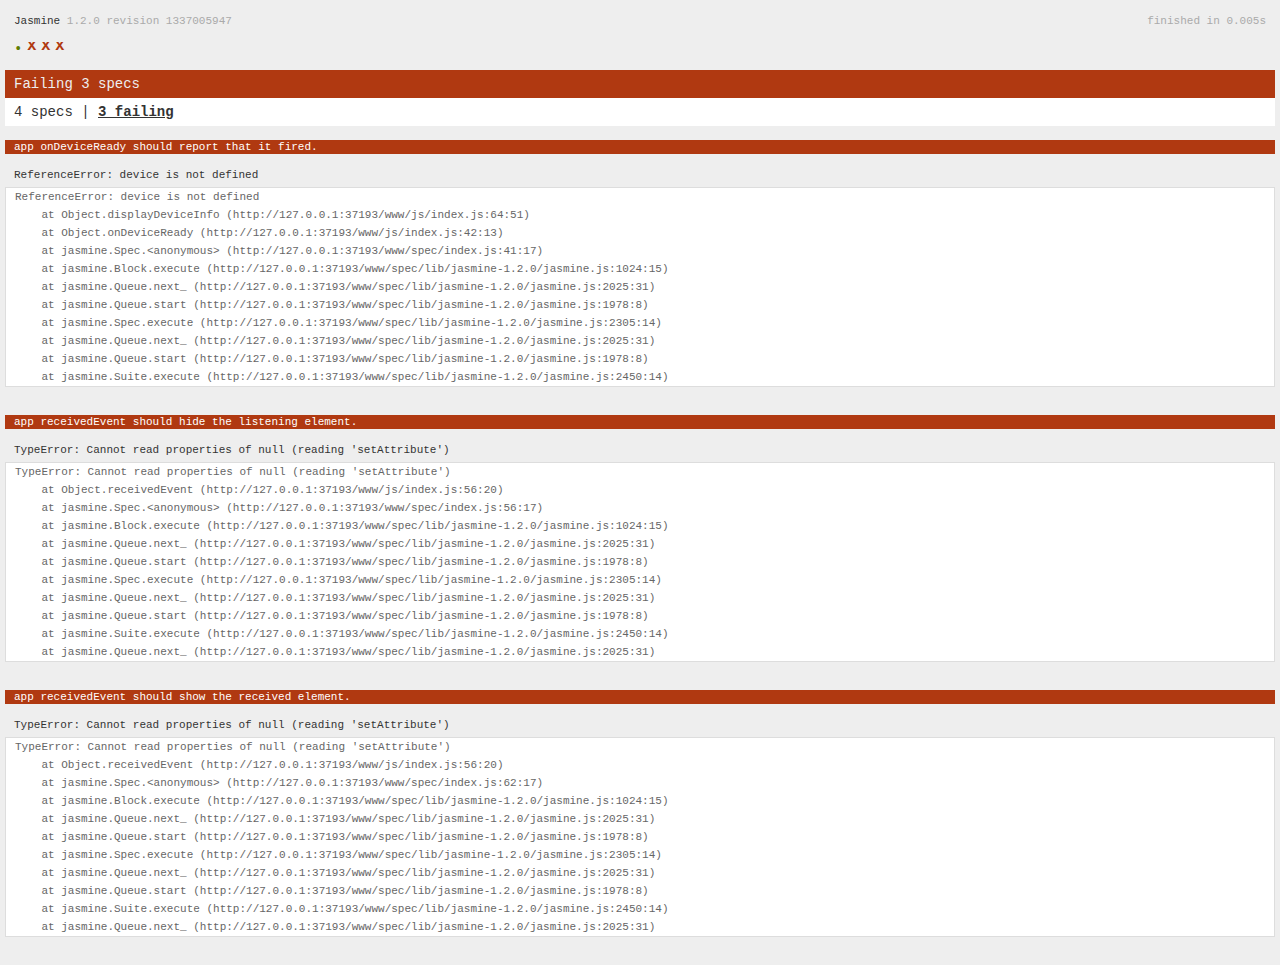
<file: www/spec.html>
<!DOCTYPE html>
<!--
    Licensed to the Apache Software Foundation (ASF) under one
    or more contributor license agreements.  See the NOTICE file
    distributed with this work for additional information
    regarding copyright ownership.  The ASF licenses this file
    to you under the Apache License, Version 2.0 (the
    "License"); you may not use this file except in compliance
    with the License.  You may obtain a copy of the License at

    http://www.apache.org/licenses/LICENSE-2.0

    Unless required by applicable law or agreed to in writing,
    software distributed under the License is distributed on an
    "AS IS" BASIS, WITHOUT WARRANTIES OR CONDITIONS OF ANY
     KIND, either express or implied.  See the License for the
    specific language governing permissions and limitations
    under the License.
-->
<html>
    <head>
        <title>Jasmine Spec Runner</title>

        <!-- jasmine source -->
        <link rel="shortcut icon" type="image/png" href="spec/lib/jasmine-1.2.0/jasmine_favicon.png">
        <link rel="stylesheet" type="text/css" href="spec/lib/jasmine-1.2.0/jasmine.css">
        <script type="text/javascript" src="spec/lib/jasmine-1.2.0/jasmine.js"></script>
        <script type="text/javascript" src="spec/lib/jasmine-1.2.0/jasmine-html.js"></script>

        <!-- include source files here... -->
        <script type="text/javascript" src="js/index.js"></script>

        <!-- include spec files here... -->
        <script type="text/javascript" src="spec/helper.js"></script>
        <script type="text/javascript" src="spec/index.js"></script>

        <script type="text/javascript">
            (function() {
                var jasmineEnv = jasmine.getEnv();
                jasmineEnv.updateInterval = 1000;

                var htmlReporter = new jasmine.HtmlReporter();

                jasmineEnv.addReporter(htmlReporter);

                jasmineEnv.specFilter = function(spec) {
                    return htmlReporter.specFilter(spec);
                };

                var currentWindowOnload = window.onload;

                window.onload = function() {
                    if (currentWindowOnload) {
                        currentWindowOnload();
                    }
                    execJasmine();
                };

                function execJasmine() {
                    jasmineEnv.execute();
                }
            })();
        </script>
    </head>
    <body>
        <div id="stage" style="display:none;"></div>
    </body>
</html>
</file>
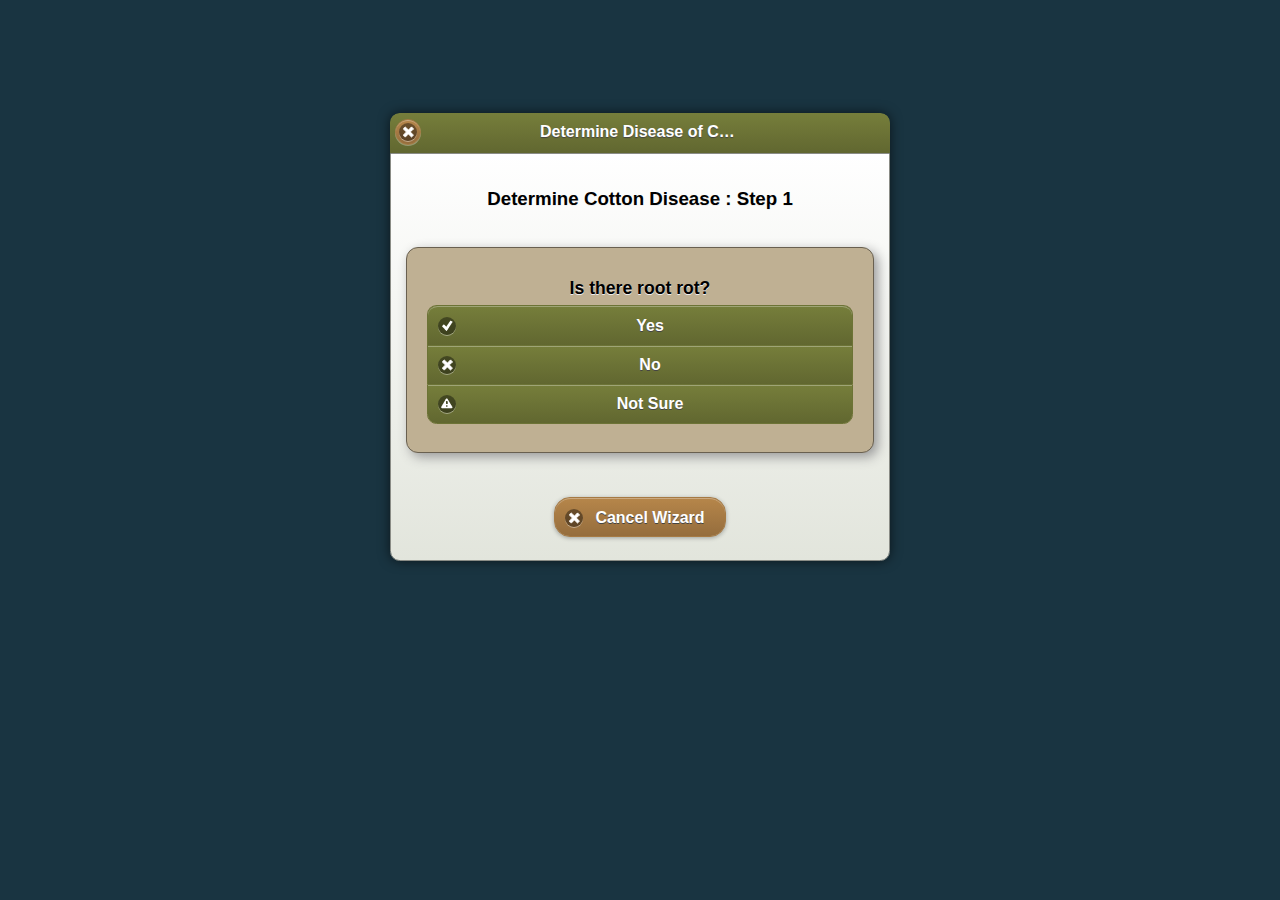
<file: www/wizard.html>
<!DOCTYPE html>
<html xmlns="http://www.w3.org/1999/xhtml" manifest="webapp.appcache">
<head>
    <title>Determine the Diseases of Early Season Cotton</title>
    <meta charset="utf-8"/>
    <meta name="viewport" content="width=device-width, initial-scale=1"/><!-- target-densitydpi=device-dpi -->
    
    <link rel="stylesheet" type="text/css" href="css/jquery.mobile.structure-1.2.0.min.css" />
    <link rel="stylesheet" type="text/css" href="css/PlantApp.min.css" />
    <link rel="stylesheet" type="text/css" href="css/cals-cottonapp-production.css" />

    <script src="js/jquery-1.8.3.min.js" type="text/javascript" charset="utf-8"></script>
    <script src="js/jquery.mobile-1.2.0.min.js" type="text/javascript" charset="utf-8"></script>
    <script src="js/cals.js" type="text/javascript" charset="utf-8"></script>
    
    <script type="text/javascript">
        $(document).on('mobileinit', function () {
            $.mobile.loader.prototype.options.text = "loading";
            $.mobile.loader.prototype.options.textVisible = true;
            $.mobile.loader.prototype.options.textonly = false;
            $.mobile.loader.prototype.options.theme = "b";
            $.mobile.loader.prototype.options.html = "";
        });


        $(document).ready(function () {

           
        });

       
     </script>

    <script>
        var _gaq = [['_setAccount', 'UA-38175812-1'], ['_trackPageview']];
        (function (d, t) {
            var g = d.createElement(t),
                s = d.getElementsByTagName(t)[0];
            g.src = '//www.google-analytics.com/ga.js';
            s.parentNode.insertBefore(g, s);
        }(document, 'script'));
    </script>
</head>
<body>
    <!-- DECIDER 1 -->
    <div data-role="dialog" id="decider1" data-theme="b">
        <div data-role="header" data-id="header" data-position="inline" role="banner">
            <h1 class="ui-title">
                Determine Disease of Cotton
            </h1>
        </div><!-- /header -->
        <div data-role="content" class="ui-content center">
            <h3>
                Determine Cotton Disease : Step 1
            </h3>
            <br />
            <div class="decider">
                 <fieldset data-role="controlgroup"  data-type="vertical">
                    <legend class="legend">Is there root rot?</legend>
                    <a href="#decider-rootrot" data-rel="dialog" data-transition="flip" data-role="button" data-icon="check" data-iconpos="left">Yes</a>
                    <a href="#decider-rootrot-no" data-rel="dialog" data-transition="flip" data-role="button" data-icon="delete" data-iconpos="left">No</a>
                    <a href="#decider-rootrot-notsure" data-rel="dialog" data-transition="flip" data-role="button" data-icon="alert" data-iconpos="left">Not Sure</a>
                </fieldset>
            </div>
               
            <br /><br />
            
            <a href="main.html#determine" data-ajax="false" data-role="button" data-inline="true" data-rel="back" data-theme="a" data-icon="delete">Cancel Wizard</a>
        </div>
    </div><!-- /page : decider1 -->


    <!-- DECIDER rootrot - yes -->
    <div data-role="dialog" id="decider-rootrot" data-theme="b">
        <div data-role="header" data-id="header" data-position="inline" role="banner">
            <h1 class="ui-title">
                Determine Disease of Cotton
            </h1>
        </div><!-- /header -->
        <div data-role="content" class="ui-content center">
            <h3>
                Determine Cotton Disease : Step 2
            </h3>
            
             <br />
            <div class="decider">
                <div class="deciderprogress">
                    Root Rot = YES
                    <hr />
                    <br />
                </div>
                 <fieldset data-role="controlgroup"  data-type="vertical">
                    <legend class="legend">Color of root rot?</legend>
                    <a href="#decider-rootrot-brown" data-rel="dialog" data-transition="flip" data-role="button">Brown</a>
                    <a href="#decider-rootrot-black" data-rel="dialog" data-transition="flip" data-role="button">Black</a>
                    <a href="#decider-rootrot-discolored" data-rel="dialog" data-transition="flip" data-role="button">Discolored</a>
                </fieldset>
            </div>
            <br />
            <div class="decider-results">
                <div class="bold">Possible Diseases</div>
                (continue answering questions to reduce this list)
                <br />

                <ul data-role="listview" data-inset="true" data-theme="b">
                    <li data-corners="false" data-shadow="false" data-iconshadow="true" data-wrapperels="div" data-icon="arrow-r" data-iconpos="right">
                        <a href="#fusarium-oxysporum" data-rel="dialog" data-transition="pop">
                            <img src="img/FusariumOxysporumRace4_thumb.jpg" class="ui-li-thumb" alt=""/>
                            <h3 class="ui-li-heading">Fusarium oxysporum Race 4</h3>
                            <p class="ui-li-desc">A soil inhabiting fungus that causes a vascular wilt disease</p>
                        </a>
                    </li>
                    <!--<li data-corners="false" data-shadow="false" data-iconshadow="true" data-wrapperels="div" data-icon="arrow-r" data-iconpos="right">
                        <a href="#root-knot-nematode" data-rel="dialog" data-transition="pop">
                            <img src="img/cottrnot_thumb.jpg" alt="" />
                            <h3 class="ui-li-heading">Root-knot Nematode</h3>
                            <p class="ui-li-desc">Meloidogyne incognita, infects cotton and many other plants</p>
                        </a>
                    </li>-->
                    <!--<li data-corners="false" data-shadow="false" data-iconshadow="true" data-wrapperels="div" data-icon="arrow-r" data-iconpos="right">
                        <a href="#verticillium-dahliae" data-rel="dialog" data-transition="pop">
                            <img src="img/cotvw2a_thumb.jpg" alt="" />
                            <h3 class="ui-li-heading">Verticillium dahliae</h3>
                            <p class="ui-li-desc">A soil borne fungus that enters the roots and grows into the vascular system of the plant</p>
                        </a>
                    </li>-->
                    <li data-corners="false" data-shadow="false" data-iconshadow="true" data-wrapperels="div" data-icon="arrow-r" data-iconpos="right">
                        <a href="#thielaviopsis-basicola" data-rel="dialog" data-transition="pop">
                            <img src="img/cottba_thumb.jpg" alt="" />
                            <h3 class="ui-li-heading">Thielaviopsis basicola</h3>
                            <p class="ui-li-desc">A soil borne fungus that is easily found in soils throughout the state but causes disease only when soils are relatively cold and wet</p>
                        </a>
                    </li>
                    <li data-corners="false" data-shadow="false" data-iconshadow="true" data-wrapperels="div" data-icon="arrow-r" data-iconpos="right">
                        <a href="#rhizoctonia-solani" data-rel="dialog" data-transition="pop">
                            <img src="img/cotrs1a_thumb.jpg" alt="" />
                            <h3 class="ui-li-heading">Rhizoctonia solani</h3>
                            <p class="ui-li-desc">A soil borne fungus found throughout all cotton growing areas</p>
                        </a>
                    </li>
                </ul>

            </div>
               
            <br /><br />
            <a href="#decider1" data-role="button" data-icon="back" data-rel="back" data-inline="true">Back One Step</a>
            
            <a href="main.html#determine" data-ajax="false" data-role="button" data-inline="true" data-theme="a" data-icon="delete">Cancel Wizard</a>
        </div>
    </div><!-- /page : decider - rootrot - yes -->



    <!-- DECIDER rootrot - no -->
    <div data-role="dialog" id="decider-rootrot-no" data-theme="b">
        <div data-role="header" data-id="header" data-position="inline" role="banner">
            <h1 class="ui-title">
                Determine Disease of Cotton
            </h1>
        </div><!-- /header -->
        <div data-role="content" class="ui-content center">
            <h3>
                Determine Cotton Disease : Step 2
            </h3>
            
             <br />
            <div class="decider">
                <div class="deciderprogress">
                    Root Rot = NO
                    <hr />
                    <br />
                </div>
                 <fieldset data-role="controlgroup"  data-type="vertical">
                    <legend class="legend">Are the leaves marked?</legend>
                    <a href="#decider-leaves-yellow" data-rel="dialog" data-transition="flip" data-role="button">Margins Yellow</a>
                    <a href="#decider-leaves-brown" data-rel="dialog" data-transition="flip" data-role="button">Brown curled edges</a>
                    <a href="#decider-leaves-tearing" data-rel="dialog" data-transition="flip" data-role="button">Tearing</a>
                    <a href="#decider-leaves-senescence" data-rel="dialog" data-transition="flip" data-role="button">Crumpling (senescence)</a>
                     
                </fieldset>
            </div>
            <br />
            <div class="decider-results">
                <div class="bold">Possible Diseases</div>
                (continue answering questions to reduce this list)
                <br />

                <ul data-role="listview" data-inset="true" data-theme="b">
                    <!--<li data-corners="false" data-shadow="false" data-iconshadow="true" data-wrapperels="div" data-icon="arrow-r" data-iconpos="right">
                        <a href="#fusarium-oxysporum" data-rel="dialog" data-transition="pop">
                            <img src="img/FusariumOxysporumRace4_thumb.jpg" class="ui-li-thumb" alt="" />
                            <h3 class="ui-li-heading">Fusarium oxysporum Race 4</h3>
                            <p class="ui-li-desc">A soil inhabiting fungus that causes a vascular wilt disease</p>
                        </a>
                    </li>-->
                    <li data-corners="false" data-shadow="false" data-iconshadow="true" data-wrapperels="div" data-icon="arrow-r" data-iconpos="right">
                        <a href="#root-knot-nematode" data-rel="dialog" data-transition="pop">
                            <img src="img/cottrnot_thumb.jpg" alt="" />
                            <h3 class="ui-li-heading">Root-knot Nematode</h3>
                            <p class="ui-li-desc">Meloidogyne incognita, infects cotton and many other plants</p>
                        </a>
                    </li>
                    <li data-corners="false" data-shadow="false" data-iconshadow="true" data-wrapperels="div" data-icon="arrow-r" data-iconpos="right">
                        <a href="#verticillium-dahliae" data-rel="dialog" data-transition="pop">
                            <img src="img/cotvw2a_thumb.jpg" alt="" />
                            <h3 class="ui-li-heading">Verticillium dahliae</h3>
                            <p class="ui-li-desc">A soil borne fungus that enters the roots and grows into the vascular system of the plant</p>
                        </a>
                    </li>
                    <!--<li data-corners="false" data-shadow="false" data-iconshadow="true" data-wrapperels="div" data-icon="arrow-r" data-iconpos="right">
                        <a href="#thielaviopsis-basicola" data-rel="dialog" data-transition="pop">
                            <img src="img/cottba_thumb.jpg" alt="" />
                            <h3 class="ui-li-heading">Thielaviopsis basicola</h3>
                            <p class="ui-li-desc">A soil borne fungus that is easily found in soils throughout the state but causes disease only when soils are relatively cold and wet</p>
                        </a>
                    </li>-->
                   <!-- <li data-corners="false" data-shadow="false" data-iconshadow="true" data-wrapperels="div" data-icon="arrow-r" data-iconpos="right">
                        <a href="#rhizoctonia-solani" data-rel="dialog" data-transition="pop">
                            <img src="img/cotrs1a_thumb.jpg" alt="" />
                            <h3 class="ui-li-heading">Rhizoctonia solani</h3>
                            <p class="ui-li-desc">A soil borne fungus found throughout all cotton growing areas</p>
                        </a>
                    </li>-->
                </ul>

            </div>
               
            <br /><br />
            <a href="#decider1" data-role="button" data-icon="back" data-rel="back" data-inline="true">Back One Step</a>
            
            <a href="main.html#determine" data-ajax="false" data-role="button" data-inline="true" data-theme="a" data-icon="delete">Cancel Wizard</a>
        </div>
    </div><!-- /page : decider - rootrot - no -->


     <!-- DECIDER rootrot - not sure -->
    <div data-role="dialog" id="decider-rootrot-notsure" data-theme="b">
        <div data-role="header" data-id="header" data-position="inline" role="banner">
            <h1 class="ui-title">
                Determine Disease of Cotton
            </h1>
        </div><!-- /header -->
        <div data-role="content" class="ui-content center">
            <h3>
                Determine Cotton Disease : Step 2
            </h3>
            
             <br />
            <div class="decider">
                <div class="deciderprogress">
                    Root Rot = NOT SURE
                    <hr />
                    <br />
                </div>
                 <fieldset data-role="controlgroup"  data-type="vertical">
                    <legend class="legend">Are the leaves marked?</legend>
                    <a href="#decider-leaves-yellow" data-rel="dialog" data-transition="flip" data-role="button">Margins Yellow</a>
                    <a href="#decider-leaves-brown" data-rel="dialog" data-transition="flip" data-role="button">Brown curled edges</a>
                    <a href="#decider-leaves-tearing" data-rel="dialog" data-transition="flip" data-role="button">Tearing</a>
                    <a href="#decider-leaves-senescence" data-rel="dialog" data-transition="flip" data-role="button">Crumpling (senescence)</a>
                     
                </fieldset>
            </div>
            <br />
            <div class="decider-results">
                <div class="bold">Possible Diseases</div>
                (continue answering questions to reduce this list)
                <br />

                <ul data-role="listview" data-inset="true" data-theme="b">
                    <li data-corners="false" data-shadow="false" data-iconshadow="true" data-wrapperels="div" data-icon="arrow-r" data-iconpos="right">
                        <a href="#fusarium-oxysporum" data-rel="dialog" data-transition="pop">
                            <img src="img/FusariumOxysporumRace4_thumb.jpg" alt="" class="ui-li-thumb"/>
                            <h3 class="ui-li-heading">Fusarium oxysporum Race 4</h3>
                            <p class="ui-li-desc">A soil inhabiting fungus that causes a vascular wilt disease</p>
                        </a>
                    </li>
                    <li data-corners="false" data-shadow="false" data-iconshadow="true" data-wrapperels="div" data-icon="arrow-r" data-iconpos="right">
                        <a href="#root-knot-nematode" data-rel="dialog" data-transition="pop">
                            <img src="img/cottrnot_thumb.jpg" alt="" />
                            <h3 class="ui-li-heading">Root-knot Nematode</h3>
                            <p class="ui-li-desc">Meloidogyne incognita, infects cotton and many other plants</p>
                        </a>
                    </li>
                    <li data-corners="false" data-shadow="false" data-iconshadow="true" data-wrapperels="div" data-icon="arrow-r" data-iconpos="right">
                        <a href="#verticillium-dahliae" data-rel="dialog" data-transition="pop">
                            <img src="img/cotvw2a_thumb.jpg" alt="" />
                            <h3 class="ui-li-heading">Verticillium dahliae</h3>
                            <p class="ui-li-desc">A soil borne fungus that enters the roots and grows into the vascular system of the plant</p>
                        </a>
                    </li>
                    <li data-corners="false" data-shadow="false" data-iconshadow="true" data-wrapperels="div" data-icon="arrow-r" data-iconpos="right">
                        <a href="#thielaviopsis-basicola" data-rel="dialog" data-transition="pop">
                            <img src="img/cottba_thumb.jpg" alt="" />
                            <h3 class="ui-li-heading">Thielaviopsis basicola</h3>
                            <p class="ui-li-desc">A soil borne fungus that is easily found in soils throughout the state but causes disease only when soils are relatively cold and wet</p>
                        </a>
                    </li>
                    <li data-corners="false" data-shadow="false" data-iconshadow="true" data-wrapperels="div" data-icon="arrow-r" data-iconpos="right">
                        <a href="#rhizoctonia-solani" data-rel="dialog" data-transition="pop">
                            <img src="img/cotrs1a_thumb.jpg" alt="" />
                            <h3 class="ui-li-heading">Rhizoctonia solani</h3>
                            <p class="ui-li-desc">A soil borne fungus found throughout all cotton growing areas</p>
                        </a>
                    </li>
                </ul>

            </div>
               
            <br /><br />
            <a href="#decider1" data-role="button" data-icon="back" data-rel="back" data-inline="true">Back One Step</a>
            
            <a href="main.html#determine" data-ajax="false" data-role="button" data-inline="true" data-theme="a" data-icon="delete">Cancel Wizard</a>
        </div>
    </div><!-- /page : decider - rootrot - not sure -->







    <!-- DISEASES -->

    <!-- Fusarium-Oxysporum -->
    <div data-role="dialog" data-theme="b" id="fusarium-oxysporum">
        <div data-role="header">
            <h1>Cotton Diseases</h1>
        </div><!-- /header -->

        <div data-role="content" class="center">
            <div class="content-primary">
                <div class="pagetitle">
                    Fusarium Oxysporum Race 4
                </div>
                <p>
                    <img src="img/FusariumOxysporumRace4.gif" class="floatleft" alt="Fusarium Oxysporum Race 4" />
                    Fusarium oxysporum f. sp. vasinfectum (or “FOV”) is a soilinhabiting fungus that causes a vascular wilt disease in susceptible cotton varieties. 
                    It has been widely recognized in the San Joaquin Valley since the 1950’s. 
                    Historically, Fusarium wilt in cotton produced visible symptoms and caused economic damage only in susceptible varieties in combination with 
                    significant populations of the root knot nematode (Meloidogyne incognita). Fusarium wilts usually seen in these prior recognized cases were 
                    caused by race 1 or race 2 of FOV. In recent years, however, several localized occurrences of FOV infections with moderate to severe plant 
                    damage have been confirmed in the absence of nematode populations. 
                    <br /><br />
                    In these cases, the disease was caused by race 4 FOV. 
                    Evaluations in 2003 indicated that all widely-grown commercial Pima varieties tested were more seriously damaged than tested Acala or 
                    non-Acala Upland varieties. Field trials also indicated good levels of resistance to race 4 FOV in some experimental Pima varieties. 
                    It is significant, however, that many Upland/Acala varieties field-tested under high race 4 inoculum loads in 2003 were also infected, 
                    albeit with fewer symptoms and less damage than in most Pima varieties.

                </p>
                <br />
                <a href="http://en.wikipedia.org/wiki/Fusarium_oxysporum" data-role="button" data-rel="external">Read more on Wikipedia</a>
                <br />
            </div>
            <div class="content-secondary">
                <a href="#decider1" data-rel="back" data-role="button" data-icon="back">Back to List</a>
            </div>  
            
        </div><!-- /content -->

    </div><!-- /dialog Fusarium-Oxysporum -->


    <!-- root-knot-nematode -->
    <div data-role="dialog" data-theme="b" id="root-knot-nematode">
        <div data-role="header">
            <h1>Cotton Diseases</h1>
        </div><!-- /header -->

        <div data-role="content" class="center">
            <div class="content-primary">
                <div class="pagetitle">
                    Root-knot Nematode

                </div>
                <p>
                    
                    The Root-knot nematode, <span class="italic">Meloidogyne incognita</span>, infects cotton and many other plants.  This nematode is widespread in Arizona and is usually found in sandy or sandy loam soils.  It is an obligate parasite that must complete its life cycle in a plant host, but eggs are persistent and can remain inactive in the absence of a host and/or in fallow fields for months or years.  It is most active in the summer when soil temperatures are warm.
                 </p>
                 <p>
                    As <span class="italic">M. incognita</span> larvae enter the plant root, feed, and mature, the surrounding cells of the plant root increase in size and divide causing swellings (galls) on the roots.  
                  </p>
                <div class="center">
                    <img src="img/cottrnot.jpg" class="center" alt="Root-knot Nematode" />
                </div>
                     
                 <p>
                    In cotton, these swellings are usually small and often very inconspicuous.  Plants may be heavily infected even though galls are not easily visible (see photo).  Once cotton plants are infected, the flow of nutrients and water is restricted.  Severely infected young plants are often stunted and chlorotic.  Infected mature plants do not die, but yields are reduced. 
                </p>
                 <p>
                     Because of the wide host range of root-knot nematode, control is difficult. Sorghum, corn, melons, watermelon, peppers and beans, among many other crops, are all hosts and should not be rotated with cotton when <span class="italic">M. incognita</span> is a problem.  Rotations to alfalfa and oats, which are not hosts, are effective, especially in  multiple year rotations. 
                </p>
                 <p>
                     Preplant soil fumigation with 1,3 Dichloropropene is also effective in reducing early infections.  Fields to be planted to cotton can be sampled in January and February and the soils assayed for presence of root-knot nematode. Currently assays are done at the Nematology Lab of the Department of Plant Pathology.  Fumigation is recommended if greater than 0.5 juveniles/cc soil are detectable.
                 </p>
                <br />
                <a href="http://en.wikipedia.org/wiki/Root-knot_nematode" data-role="button" data-rel="external">Read more on Wikipedia</a>
                <br />
            </div>
            <div class="content-secondary">
                <a href="#decider1" data-rel="back" data-role="button" data-icon="back">Back to List</a>
            </div>  
            
        </div><!-- /content -->

    </div><!-- /dialog root-knot-nematode -->


    <!-- Verticillium dahliae -->
    <div data-role="dialog" data-theme="b" id="verticillium-dahliae">
        <div data-role="header">
            <h1>Cotton Diseases</h1>
        </div><!-- /header -->

        <div data-role="content" class="center">
            <div class="content-primary">
                <div class="pagetitle">
                    Verticillium wilt
                </div>
                <p>
                    
                    Verticillium wilt of cotton is caused by <span class="italic">Verticillium dahliae</span>, a soil borne fungus that enters the roots and grows into the vascular system of the plant. Symptoms of infection appear as necrotic areas on leaves (photo 1), 
                 </p>
                <div class="center">
                    <img src="img/cotvw2a.jpg" class="center" alt="Verticillium wilt" />
                    <div class="caption">
                        1. Leaf chlorosis and necrosis <span>(Verticillium dahliae)</span>
                    </div>
                </div>
                
                <p>
                    wilting (photo 2),
                </p>
                <div class="center">
                    <img src="img/cotvw3a.jpg" class="center" alt="Verticillium wilt" />
                    <div class="caption">
                        2. Wilting and leaf necrosis <span>(Verticillium dahliae)</span>
                    </div>
                </div>
                <p>
                    and usually discoloration of the vascular tissue (photo 3).
                </p>
                <div class="center">
                    <img src="img/cotvw1a.jpg" class="center" alt="Verticillium wilt" />
                    <div class="caption">
                        3. Vascular discoloration <span>(Verticillium dahliae)</span>
                    </div>
                </div>
                <p>
                    Symptoms usually appear in late August and September, and may be more pronounced in years when early season temperatures (May to early June) are lower than usual. Different strains of the fungus are found in Arizona, a non-defoliating strain that causes leaf lesions and vascular discoloration, and a defoliating strain that usually causes severe defoliation as well as vascular wilt. If plants wilt and die, foliar symptoms may be confused with those of cotton (Texas) root, but plants infected with <span class="italic">Verticillium</span> only have no rotten roots. Symptoms of Verticillium wilt of cotton are very similar to those of Fusarium wilt, but to date we have have no record of a positive identification of Fusarium wilt in cotton in Arizona.
                </p>
                <p>
                    <span class="italic">V. dahliae</span> survives in the soil for long periods of time as microsclerotia, tiny structures produced in the plant tissue. The varieties of both upland (<span class="italic">G. hirsutum</span>) and Pima cotton (<span class="italic">Gossypium barbadense</span>) planted in Arizona at this time are susceptible, but varieties differ in the intensity of infection and amount of defoliation. Rotation to alfalfa and grains may reduce the number of microsclerotia in the soil, but will not eliminate or possibly even reduce disease significantly. There are no chemical control measures available. 
                </p>
                                     
                
                <br />
                <a href="http://en.wikipedia.org/wiki/Verticillium_wilt" data-role="button" data-rel="external">Read more on Wikipedia</a>
                <br />
            </div>
            <div class="content-secondary">
                <a href="#decider1" data-rel="back" data-role="button" data-icon="back">Back to List</a>
            </div>  
            
        </div><!-- /content -->

    </div><!-- /dialog verticillium-dahliae -->



    <!-- thielaviopsis-basicola -->
    <div data-role="dialog" data-theme="b" id="thielaviopsis-basicola">
        <div data-role="header">
            <h1>Cotton Diseases</h1>
        </div><!-- /header -->

        <div data-role="content" class="center">
            <div class="content-primary">
                <div class="pagetitle">
                    Thielaviopsis basicola
                </div>
                <p>
                    Seedling disease of cotton in Arizona is caused primarily by <a href="disease-Rhizoctonia-solani.aspx" data-rel="dialog" data-transition="pop" class="italic">Rhizoctonia solani</a> and to a lesser extent by <span class="italic">Thielaviopsis basicola</span>.
                </p>
                <p>
                    <span class="italic">Thielaviopsis</span> is a soil borne fungus that is easily found in soils throughout the state but causes disease only when soils are relatively cold and wet. It causes a dark colored root rot that also gives the disease the name "Black root rot" (see photo). 
                    
                 </p>
                <div class="center">
                    <img src="img/cottba.jpg" class="center" alt="Thielaviopsis basicola" />
                    <div class="caption">
                        Black root rot <span>(Thielaviopsis basicola)</span>
                    </div>
                </div>
                
                <p>
                   Seed treatments are recommended for fields with a history of disease. 
                </p>
                
                                     
                
                <br />
                <a href="http://en.wikipedia.org/wiki/Thielaviopsis_basicola" data-role="button">Read more on Wikipedia</a>
                <br />
            </div>
            <div class="content-secondary">
                <a href="#decider1" data-rel="back" data-role="button" data-icon="back">Back to List</a>
            </div>  
            
        </div><!-- /content -->

    </div><!-- /dialog thielaviopsis-basicola -->


    <!-- rhizoctonia-solani -->
    <div data-role="dialog" data-theme="b" id="rhizoctonia-solani">
        <div data-role="header">
            <h1>Cotton Diseases</h1>
        </div><!-- /header -->

        <div data-role="content" class="center">
            <div class="content-primary">
                <div class="pagetitle">
                    Rhizoctonia solani
                </div>
                <p>
                    Seedling disease of cotton in Arizona is caused primarily by <span class="italic">Rhizoctonia solani</span> and to a lesser extent by <a href="disease-Thielaviopsis-basicola.aspx" data-rel="dialog" data-transition="pop" class="italic">Thielaviopsis basicola</a>.
                </p>
                <p>
                    <span class="italic">Rhizoctonia</span> is a soil borne fungus found throughout all cotton growing areas. It commonly causes post emergent damping-off or collapse of seedlings when plant growth is slowed by low soil temperatures, residual herbicide phytotoxicity, planting too deep, poor seed vigor or crusting. Infected seedlings may have sunken reddish colored lesions on the upper root (see photo), or roots may be soft and darkened with a noticeable constriction at the soil line. 
                 </p>
                <div class="center">
                    <img src="img/cotrs1a.jpg" class="center" alt="Rhizoctonia solani" />
                    <div class="caption">
                        Rhizoctonia root rot <span>(Rhizoctonia solani)</span>
                    </div>
                </div>
                
                <p>
                    Fungicide treatment of seed reduces disease, but the best prevention is planting into soils when temperatures are favorable for fast germination, using high quality seed. Fields with a history of severe disease should be rotated out of cotton. 
                </p>
                        
                
                <br />
                <a href="http://en.wikipedia.org/wiki/Rhizoctonia_solani" data-role="button" data-rel="external">Read more on Wikipedia</a>
                <br />
            </div>
            <div class="content-secondary">
                <a href="#decider1" data-rel="back" data-role="button" data-icon="back">Back to List</a>
            </div>  
            
        </div><!-- /content -->

    </div><!-- /dialog rhizoctonia-solani -->

</body>
</html>
</file>
<file: www/spec/lib/jasmine-1.2.0/jasmine.css>
body { background-color: #eeeeee; padding: 0; margin: 5px; overflow-y: scroll; }

#HTMLReporter { font-size: 11px; font-family: Monaco, "Lucida Console", monospace; line-height: 14px; color: #333333; }
#HTMLReporter a { text-decoration: none; }
#HTMLReporter a:hover { text-decoration: underline; }
#HTMLReporter p, #HTMLReporter h1, #HTMLReporter h2, #HTMLReporter h3, #HTMLReporter h4, #HTMLReporter h5, #HTMLReporter h6 { margin: 0; line-height: 14px; }
#HTMLReporter .banner, #HTMLReporter .symbolSummary, #HTMLReporter .summary, #HTMLReporter .resultMessage, #HTMLReporter .specDetail .description, #HTMLReporter .alert .bar, #HTMLReporter .stackTrace { padding-left: 9px; padding-right: 9px; }
#HTMLReporter #jasmine_content { position: fixed; right: 100%; }
#HTMLReporter .version { color: #aaaaaa; }
#HTMLReporter .banner { margin-top: 14px; }
#HTMLReporter .duration { color: #aaaaaa; float: right; }
#HTMLReporter .symbolSummary { overflow: hidden; *zoom: 1; margin: 14px 0; }
#HTMLReporter .symbolSummary li { display: block; float: left; height: 7px; width: 14px; margin-bottom: 7px; font-size: 16px; }
#HTMLReporter .symbolSummary li.passed { font-size: 14px; }
#HTMLReporter .symbolSummary li.passed:before { color: #5e7d00; content: "\02022"; }
#HTMLReporter .symbolSummary li.failed { line-height: 9px; }
#HTMLReporter .symbolSummary li.failed:before { color: #b03911; content: "x"; font-weight: bold; margin-left: -1px; }
#HTMLReporter .symbolSummary li.skipped { font-size: 14px; }
#HTMLReporter .symbolSummary li.skipped:before { color: #bababa; content: "\02022"; }
#HTMLReporter .symbolSummary li.pending { line-height: 11px; }
#HTMLReporter .symbolSummary li.pending:before { color: #aaaaaa; content: "-"; }
#HTMLReporter .bar { line-height: 28px; font-size: 14px; display: block; color: #eee; }
#HTMLReporter .runningAlert { background-color: #666666; }
#HTMLReporter .skippedAlert { background-color: #aaaaaa; }
#HTMLReporter .skippedAlert:first-child { background-color: #333333; }
#HTMLReporter .skippedAlert:hover { text-decoration: none; color: white; text-decoration: underline; }
#HTMLReporter .passingAlert { background-color: #a6b779; }
#HTMLReporter .passingAlert:first-child { background-color: #5e7d00; }
#HTMLReporter .failingAlert { background-color: #cf867e; }
#HTMLReporter .failingAlert:first-child { background-color: #b03911; }
#HTMLReporter .results { margin-top: 14px; }
#HTMLReporter #details { display: none; }
#HTMLReporter .resultsMenu, #HTMLReporter .resultsMenu a { background-color: #fff; color: #333333; }
#HTMLReporter.showDetails .summaryMenuItem { font-weight: normal; text-decoration: inherit; }
#HTMLReporter.showDetails .summaryMenuItem:hover { text-decoration: underline; }
#HTMLReporter.showDetails .detailsMenuItem { font-weight: bold; text-decoration: underline; }
#HTMLReporter.showDetails .summary { display: none; }
#HTMLReporter.showDetails #details { display: block; }
#HTMLReporter .summaryMenuItem { font-weight: bold; text-decoration: underline; }
#HTMLReporter .summary { margin-top: 14px; }
#HTMLReporter .summary .suite .suite, #HTMLReporter .summary .specSummary { margin-left: 14px; }
#HTMLReporter .summary .specSummary.passed a { color: #5e7d00; }
#HTMLReporter .summary .specSummary.failed a { color: #b03911; }
#HTMLReporter .description + .suite { margin-top: 0; }
#HTMLReporter .suite { margin-top: 14px; }
#HTMLReporter .suite a { color: #333333; }
#HTMLReporter #details .specDetail { margin-bottom: 28px; }
#HTMLReporter #details .specDetail .description { display: block; color: white; background-color: #b03911; }
#HTMLReporter .resultMessage { padding-top: 14px; color: #333333; }
#HTMLReporter .resultMessage span.result { display: block; }
#HTMLReporter .stackTrace { margin: 5px 0 0 0; max-height: 224px; overflow: auto; line-height: 18px; color: #666666; border: 1px solid #ddd; background: white; white-space: pre; }

#TrivialReporter { padding: 8px 13px; position: absolute; top: 0; bottom: 0; left: 0; right: 0; overflow-y: scroll; background-color: white; font-family: "Helvetica Neue Light", "Lucida Grande", "Calibri", "Arial", sans-serif; /*.resultMessage {*/ /*white-space: pre;*/ /*}*/ }
#TrivialReporter a:visited, #TrivialReporter a { color: #303; }
#TrivialReporter a:hover, #TrivialReporter a:active { color: blue; }
#TrivialReporter .run_spec { float: right; padding-right: 5px; font-size: .8em; text-decoration: none; }
#TrivialReporter .banner { color: #303; background-color: #fef; padding: 5px; }
#TrivialReporter .logo { float: left; font-size: 1.1em; padding-left: 5px; }
#TrivialReporter .logo .version { font-size: .6em; padding-left: 1em; }
#TrivialReporter .runner.running { background-color: yellow; }
#TrivialReporter .options { text-align: right; font-size: .8em; }
#TrivialReporter .suite { border: 1px outset gray; margin: 5px 0; padding-left: 1em; }
#TrivialReporter .suite .suite { margin: 5px; }
#TrivialReporter .suite.passed { background-color: #dfd; }
#TrivialReporter .suite.failed { background-color: #fdd; }
#TrivialReporter .spec { margin: 5px; padding-left: 1em; clear: both; }
#TrivialReporter .spec.failed, #TrivialReporter .spec.passed, #TrivialReporter .spec.skipped { padding-bottom: 5px; border: 1px solid gray; }
#TrivialReporter .spec.failed { background-color: #fbb; border-color: red; }
#TrivialReporter .spec.passed { background-color: #bfb; border-color: green; }
#TrivialReporter .spec.skipped { background-color: #bbb; }
#TrivialReporter .messages { border-left: 1px dashed gray; padding-left: 1em; padding-right: 1em; }
#TrivialReporter .passed { background-color: #cfc; display: none; }
#TrivialReporter .failed { background-color: #fbb; }
#TrivialReporter .skipped { color: #777; background-color: #eee; display: none; }
#TrivialReporter .resultMessage span.result { display: block; line-height: 2em; color: black; }
#TrivialReporter .resultMessage .mismatch { color: black; }
#TrivialReporter .stackTrace { white-space: pre; font-size: .8em; margin-left: 10px; max-height: 5em; overflow: auto; border: 1px inset red; padding: 1em; background: #eef; }
#TrivialReporter .finished-at { padding-left: 1em; font-size: .6em; }
#TrivialReporter.show-passed .passed, #TrivialReporter.show-skipped .skipped { display: block; }
#TrivialReporter #jasmine_content { position: fixed; right: 100%; }
#TrivialReporter .runner { border: 1px solid gray; display: block; margin: 5px 0; padding: 2px 0 2px 10px; }
</file>
<file: www/css/cals-cottonapp-production.css>
/* PRETTY PHOTO (min-used) */
div.pp_default .pp_top,div.pp_default .pp_top .pp_middle,div.pp_default .pp_top .pp_left,div.pp_default .pp_top .pp_right,div.pp_default .pp_bottom,div.pp_default .pp_bottom .pp_left,div.pp_default .pp_bottom .pp_middle,div.pp_default .pp_bottom .pp_right{height:13px}
div.pp_default .pp_top .pp_left{background:url(../img/prettyPhoto/default/sprite.png) -78px -93px no-repeat}
div.pp_default .pp_top .pp_middle{background:url(../img/prettyPhoto/default/sprite_x.png) top left repeat-x}
div.pp_default .pp_top .pp_right{background:url(../img/prettyPhoto/default/sprite.png) -112px -93px no-repeat}
div.pp_default .pp_content .ppt{color:#f8f8f8}
div.pp_default .pp_content_container .pp_left{background:url(../img/prettyPhoto/default/sprite_y.png) -7px 0 repeat-y;padding-left:13px}
div.pp_default .pp_content_container .pp_right{background:url(../img/prettyPhoto/default/sprite_y.png) top right repeat-y;padding-right:13px}
div.pp_default .pp_next:hover{background:url(../img/prettyPhoto/default/sprite_next.png) center right no-repeat;cursor:pointer}
div.pp_default .pp_previous:hover{background:url(../img/prettyPhoto/default/sprite_prev.png) center left no-repeat;cursor:pointer}
div.pp_default .pp_expand{background:url(../img/prettyPhoto/default/sprite.png) 0 -29px no-repeat;cursor:pointer;width:28px;height:28px}
div.pp_default .pp_expand:hover{background:url(../img/prettyPhoto/default/sprite.png) 0 -56px no-repeat;cursor:pointer}
div.pp_default .pp_contract{background:url(../img/prettyPhoto/default/sprite.png) 0 -84px no-repeat;cursor:pointer;width:28px;height:28px}
div.pp_default .pp_contract:hover{background:url(../img/prettyPhoto/default/sprite.png) 0 -113px no-repeat;cursor:pointer}
div.pp_default .pp_close{width:30px;height:30px;background:url(../img/prettyPhoto/default/sprite.png) 2px 1px no-repeat;cursor:pointer}
div.pp_default .pp_gallery ul li a{background:url(../img/prettyPhoto/default/default_thumb.png) center center #f8f8f8;border:1px solid #aaa}
div.pp_default .pp_social{margin-top:7px}
div.pp_default .pp_gallery a.pp_arrow_previous,div.pp_default .pp_gallery a.pp_arrow_next{position:static;left:auto}
div.pp_default .pp_nav .pp_play,div.pp_default .pp_nav .pp_pause{background:url(../img/prettyPhoto/default/sprite.png) -51px 1px no-repeat;height:30px;width:30px}
div.pp_default .pp_nav .pp_pause{background-position:-51px -29px}
div.pp_default a.pp_arrow_previous,div.pp_default a.pp_arrow_next{background:url(../img/prettyPhoto/default/sprite.png) -31px -3px no-repeat;height:20px;width:20px;margin:4px 0 0}
div.pp_default a.pp_arrow_next{left:52px;background-position:-82px -3px}
div.pp_default .pp_content_container .pp_details{margin-top:5px}
div.pp_default .pp_nav{clear:none;height:30px;width:110px;position:relative}
div.pp_default .pp_nav .currentTextHolder{font-family:Georgia;font-style:italic;color:#999;font-size:11px;left:75px;line-height:25px;position:absolute;top:2px;margin:0;padding:0 0 0 10px}
div.pp_default .pp_close:hover,div.pp_default .pp_nav .pp_play:hover,div.pp_default .pp_nav .pp_pause:hover,div.pp_default .pp_arrow_next:hover,div.pp_default .pp_arrow_previous:hover{opacity:0.7}
div.pp_default .pp_description{font-size:11px;font-weight:700;line-height:14px;margin:5px 50px 5px 0}
div.pp_default .pp_bottom .pp_left{background:url(../img/prettyPhoto/default/sprite.png) -78px -127px no-repeat}
div.pp_default .pp_bottom .pp_middle{background:url(../img/prettyPhoto/default/sprite_x.png) bottom left repeat-x}
div.pp_default .pp_bottom .pp_right{background:url(../img/prettyPhoto/default/sprite.png) -112px -127px no-repeat}
div.pp_default .pp_loaderIcon{background:url(../img/prettyPhoto/default/loader.gif) center center no-repeat}

div.pp_pic_holder a:focus{outline:none}
div.pp_overlay{background:#000;display:none;left:0;position:absolute;top:0;width:100%;z-index:9500}
div.pp_pic_holder{display:none;position:absolute;width:100px;z-index:10000}
.pp_content{height:40px;min-width:40px}
* html .pp_content{width:40px}
.pp_content_container{position:relative;text-align:left;width:100%}
.pp_content_container .pp_left{padding-left:20px}
.pp_content_container .pp_right{padding-right:20px}
.pp_content_container .pp_details{float:left;margin:10px 0 2px}
.pp_description{display:none;margin:0}
.pp_social{float:left;margin:0}
.pp_social .facebook{float:left;margin-left:5px;width:55px;overflow:hidden}
.pp_social .twitter{float:left}
.pp_nav{clear:right;float:left;margin:3px 10px 0 0}
.pp_nav p{float:left;white-space:nowrap;margin:2px 4px}
.pp_nav .pp_play,.pp_nav .pp_pause{float:left;margin-right:4px;text-indent:-10000px}
a.pp_arrow_previous,a.pp_arrow_next{display:block;float:left;height:15px;margin-top:3px;overflow:hidden;text-indent:-10000px;width:14px}
.pp_hoverContainer{position:absolute;top:0;width:100%;z-index:2000}
.pp_gallery{display:none;left:50%;margin-top:-50px;position:absolute;z-index:10000}
.pp_gallery div{float:left;overflow:hidden;position:relative}
.pp_gallery ul{float:left;height:35px;position:relative;white-space:nowrap;margin:0 0 0 5px;padding:0}
.pp_gallery ul a{border:1px rgba(0,0,0,0.5) solid;display:block;float:left;height:33px;overflow:hidden}
.pp_gallery ul a img{border:0}
.pp_gallery li{display:block;float:left;margin:0 5px 0 0;padding:0}
.pp_gallery li.default a{background:url(../img/prettyPhoto/facebook/default_thumbnail.gif) 0 0 no-repeat;display:block;height:33px;width:50px}
.pp_gallery .pp_arrow_previous,.pp_gallery .pp_arrow_next{margin-top:7px!important}
a.pp_next{background:url(../img/prettyPhoto/light_rounded/btnNext.png) 10000px 10000px no-repeat;display:block;float:right;height:100%;text-indent:-10000px;width:49%}
a.pp_previous{background:url(../img/prettyPhoto/light_rounded/btnNext.png) 10000px 10000px no-repeat;display:block;float:left;height:100%;text-indent:-10000px;width:49%}
a.pp_expand,a.pp_contract{cursor:pointer;display:none;height:20px;position:absolute;right:30px;text-indent:-10000px;top:10px;width:20px;z-index:20000}
a.pp_close{position:absolute;right:0;top:0;display:block;line-height:22px;text-indent:-10000px}
.pp_loaderIcon{display:block;height:24px;left:50%;position:absolute;top:50%;width:24px;margin:-12px 0 0 -12px}
#pp_full_res{line-height:1!important}
#pp_full_res .pp_inline{text-align:left}
#pp_full_res .pp_inline p{margin:0 0 15px}
div.ppt{color:#fff;display:none;font-size:17px;z-index:9999;margin:0 0 5px 15px}
div.pp_default .pp_content,div.light_rounded .pp_content{background-color:#fff}
div.pp_default #pp_full_res .pp_inline,div.light_rounded .pp_content .ppt,div.light_rounded #pp_full_res .pp_inline,div.light_square .pp_content .ppt,div.light_square #pp_full_res .pp_inline,div.facebook .pp_content .ppt,div.facebook #pp_full_res .pp_inline{color:#000}
div.pp_default .pp_gallery ul li a:hover,div.pp_default .pp_gallery ul li.selected a,.pp_gallery ul a:hover,.pp_gallery li.selected a{border-color:#fff}
div.pp_default .pp_details,div.light_rounded .pp_details,div.dark_rounded .pp_details,div.dark_square .pp_details,div.light_square .pp_details,div.facebook .pp_details{position:relative}
div.light_rounded .pp_top .pp_middle,div.light_rounded .pp_content_container .pp_left,div.light_rounded .pp_content_container .pp_right,div.light_rounded .pp_bottom .pp_middle,div.light_square .pp_left,div.light_square .pp_middle,div.light_square .pp_right,div.light_square .pp_content,div.facebook .pp_content{background:#fff}
div.light_rounded .pp_description,div.light_square .pp_description{margin-right:85px}
div.light_rounded .pp_gallery a.pp_arrow_previous,div.light_rounded .pp_gallery a.pp_arrow_next,div.dark_rounded .pp_gallery a.pp_arrow_previous,div.dark_rounded .pp_gallery a.pp_arrow_next,div.dark_square .pp_gallery a.pp_arrow_previous,div.dark_square .pp_gallery a.pp_arrow_next,div.light_square .pp_gallery a.pp_arrow_previous,div.light_square .pp_gallery a.pp_arrow_next{margin-top:12px!important}
div.light_rounded .pp_arrow_previous.disabled,div.dark_rounded .pp_arrow_previous.disabled,div.dark_square .pp_arrow_previous.disabled,div.light_square .pp_arrow_previous.disabled{background-position:0 -87px;cursor:default}
div.light_rounded .pp_arrow_next.disabled,div.dark_rounded .pp_arrow_next.disabled,div.dark_square .pp_arrow_next.disabled,div.light_square .pp_arrow_next.disabled{background-position:-22px -87px;cursor:default}
div.light_rounded .pp_loaderIcon,div.light_square .pp_loaderIcon{background:url(../img/prettyPhoto/light_rounded/loader.gif) center center no-repeat}
div.dark_rounded .pp_top .pp_middle,div.dark_rounded .pp_content,div.dark_rounded .pp_bottom .pp_middle{background:url(../img/prettyPhoto/dark_rounded/contentPattern.png) top left repeat}
div.dark_rounded .currentTextHolder,div.dark_square .currentTextHolder{color:#c4c4c4}
div.dark_rounded #pp_full_res .pp_inline,div.dark_square #pp_full_res .pp_inline{color:#fff}
.pp_top,.pp_bottom{height:20px;position:relative}
* html .pp_top,* html .pp_bottom{padding:0 20px}
.pp_top .pp_left,.pp_bottom .pp_left{height:20px;left:0;position:absolute;width:20px}
.pp_top .pp_middle,.pp_bottom .pp_middle{height:20px;left:20px;position:absolute;right:20px}
* html .pp_top .pp_middle,* html .pp_bottom .pp_middle{left:0;position:static}
.pp_top .pp_right,.pp_bottom .pp_right{height:20px;left:auto;position:absolute;right:0;top:0;width:20px}
.pp_fade,.pp_gallery li.default a img{display:none}

/* UA Web Branding (min used) */

#ua-web-branding-banner-v1 *,.ua-web-branding-banner-v1 * {margin:0; padding: 0;-moz-box-sizing: border-box; -webkit-box-sizing: border-box; box-sizing: border-box;}
html, body #ua-web-branding-banner-v1, body .ua-web-branding-banner-v1 {overflow-x: hidden;}
#ua-web-branding-banner-v1 .ua-container, .ua-web-branding-banner-v1 .ua-container {max-width:1200px;margin: 0 auto;-webkit-touch-callout: none;-webkit-user-select: none;-khtml-user-select: none;-moz-user-select: none;-ms-user-select: none;user-select: none;position:relative;}
#ua-web-branding-banner-v1 .ua-wrapper, .ua-web-branding-banner-v1 .ua-wrapper {position:relative;}

#ua-web-branding-banner-v1 .ua-wrapper:before,
#ua-web-branding-banner-v1 .ua-wrapper:after,
.ua-web-branding-banner-v1 .ua-wrapper:before,
.ua-web-branding-banner-v1 .ua-wrapper:after {content: "";width:4000px;position:absolute;z-index:-5;}

      #ua-web-branding-banner-v1 .ua-wrapper:before,
      #ua-web-branding-banner-v1 .ua-wrapper:after,
      #ua-web-branding-banner-v1 .ua-wrapper,
      .ua-web-branding-banner-v1 .ua-wrapper:before,
      .ua-web-branding-banner-v1 .ua-wrapper:after,
      .ua-web-branding-banner-v1 .ua-wrapper {-webkit-background-size: 100% 42px;-moz-background-size: 100% 42px;background-size: 100% 42px; /* IE6-8 */}
        
      #ua-web-branding-banner-v1.ua-wrapper:after,
      .ua-web-branding-banner-v1.ua-wrapper:after {top:0; left: -1000px;}
      #ua-web-branding-banner-v1.ua-wrapper:before,
      .ua-web-branding-banner-v1.ua-wrapper:before { top:0; right: -1000px;}
      html #ua-web-branding-banner-v1.bgDark .ua-home.asdf p,
      html .ua-web-branding-banner-v1.bgDark .ua-home.asdf p {background: url(images/ua_a_line_logo_white.png) no-repeat 0px 0px;margin: 5px 0px 3px;height: 34px;background-size: 100%;}

     
      #ua-web-branding-banner-v1 .ua-home.asdf,
      .ua-web-branding-banner-v1 .ua-home.asdf {display:inline-block;min-width: 353px;margin-left:  8px; }

      #ua-web-branding-banner-v1 .ua-home.asdf p,
      .ua-web-branding-banner-v1 .ua-home.asdf p {text-indent: -9999px;}
     
#ua-web-branding-banner-v1.blue, .ua-web-branding-banner-v1.blue {background-color:#002147;}

     #ua-web-branding-banner-v1.blue-grad.ua-wrapper:before,
     #ua-web-branding-banner-v1.blue-grad.ua-wrapper:after,      
     #ua-web-branding-banner-v1.blue-grad,
     .ua-web-branding-banner-v1.blue-grad.ua-wrapper:before,
     .ua-web-branding-banner-v1.blue-grad.ua-wrapper:after,      
     .ua-web-branding-banner-v1.blue-grad {
        background-color: rgb(97,131,166); 
        background-image: -moz-linear-gradient(top, rgba(97, 131, 166, 1) 0%, rgba(0, 33, 71, 1) 42px);
        background-image: -webkit-gradient(linear, left top, left bottom, color-stop(0%,rgba(97, 131, 166, 1)), color-stop(42px,rgba(0, 33, 71, 1)));
        background-image: -webkit-linear-gradient(top, rgba(97, 131, 166, 1) 0%,rgba(0, 33, 71, 1) 42px);
        background-image: -o-linear-gradient(top, rgba(97, 131, 166, 1) 0%,rgba(0, 33, 71, 1) 42px);
        background-image: -ms-linear-gradient(top, rgba(97, 131, 166, 1) 0%,rgba(0, 33, 71, 1) 42px);
        background-image: linear-gradient(to bottom, rgba(97, 131, 166, 1) 0%,rgba(0, 33, 71, 1) 42px);
        filter: progid:DXImageTransform.Microsoft.gradient( startColorstr='#6183a6', endColorstr='#002147',GradientType=0 );    
                /*
background-image: -moz-linear-gradient(top, rgba(97, 131, 166, 1) 0%, rgba(0, 33, 71, 1) 42px);
    background-image: -webkit-gradient(linear, left top, left bottom, color-stop(0%,rgba(97, 131, 166, 1)), color-stop(42px,rgba(0, 33, 71, 1)));
    background-image: -webkit-linear-gradient(top, rgba(97, 131, 166, 1) 0%,rgba(0, 33, 71, 1) 42px);
    background-image: -o-linear-gradient(top, rgba(97, 131, 166, 1) 0%,rgba(0, 33, 71, 1) 42px);
    background-image: -ms-linear-gradient(top, rgba(97, 131, 166, 1) 0%,rgba(0, 33, 71, 1) 42px);
    background-image: linear-gradient(to bottom, rgba(97, 131, 166, 1) 0%,rgba(0, 33, 71, 1) 42px);
    filter: progid:DXImageTransform.Microsoft.gradient( startColorstr='#6183a6', endColorstr='#002147',GradientType=0 );
*/
}

#calslogo, .calslogo {float: right;background: url(images/cals.png) no-repeat 0 8px;margin-right: 10px;width: 165px;height: 32px;}
#calslogo p, .calslogo p {text-indent: -9999px;}

@media only screen and (min-width: 980px) {
      #ua-web-branding-banner-v1.ua-wrapper, 
      .ua-web-branding-banner-v1.ua-wrapper { height: 42px; }

      #ua-web-branding-banner-v1.ua-wrapper:before,
      #ua-web-branding-banner-v1.ua-wrapper:after,
      #ua-web-branding-banner-v1.ua-wrapper,
      .ua-web-branding-banner-v1.ua-wrapper:before,
      .ua-web-branding-banner-v1.ua-wrapper:after,
      .ua-web-branding-banner-v1.ua-wrapper {height: 42px;-webkit-background-size: 100% 42px;-moz-background-size: 100% 42px;background-size: 100% 42px;}

html #ua-web-branding-banner-v1.bgDark .ua-home.asdf p,
html .ua-web-branding-banner-v1.bgDark .ua-home.asdf p {background: url(images/ua_a_line_logo_white.png) no-repeat 0px 0px;margin: 5px 0px 0px;height: 34px;background-size: 100%;}

}


@media only screen and (max-width: 560px) {
    #calslogo, .calslogo {display: none;}
}

/* iPhone 4 and 4S */
@media only screen and (-webkit-min-device-pixel-ratio: 1.1), only screen and (min-device-pixel-ratio: 1.1){
  #ua-web-branding-banner-v1 .ua-home.asdf,
  .ua-web-branding-banner-v1 .ua-home.asdf {margin-left:  0px; }
      html #ua-web-branding-banner-v1.bgDark .ua-home.asdf p, 
      html .ua-web-branding-banner-v1.bgDark .ua-home.asdf p {background: url(images/ua_a_line_logo_white.svg) no-repeat 0px 4px;margin: 10px 10px 0px;height: 32px;background-size: 85%;}
}
/* iPhone 3 */
@media only screen and (-webkit-max-device-pixel-ratio: 1) and (min-width: 320px) and (max-width: 400px), only screen and (max-device-pixel-ratio: 1) and (min-width: 320px) and (max-width: 400px){
      #ua-web-branding-banner-v1 .ua-home.asdf,.ua-web-branding-banner-v1 .ua-home.asdf {margin-left:  0px; }
      #ua-web-branding-banner-v1 .ua-home.asdf p, .ua-web-branding-banner-v1 .ua-home.asdf p {max-width: 80%;}

      html #ua-web-branding-banner-v1.bgDark .ua-home.asdf p, html .ua-web-branding-banner-v1.bgDark .ua-home.asdf p {background: url(images/ua_a_line_logo_white.svg) no-repeat 0px 0px;margin: 10px 10px 0px;height: 32px;background-size: 100%;}
}
/*Samsung Galaxy S3*/
@media only screen and (-webkit-min-device-pixel-ratio: 1.5) and (min-width: 321px), only screen and (min-device-pixel-ratio: 1.5) and (min-width: 321px) {
      #ua-web-branding-banner-v1 .ua-home.asdf, .ua-web-branding-banner-v1 .ua-home.asdf {margin-left:  0px; }
      #ua-web-branding-banner-v1 .ua-home.asdf p, .ua-web-branding-banner-v1 .ua-home.asdf p {max-width: 80%;}
      html #ua-web-branding-banner-v1.bgDark .ua-home.asdf p, html .ua-web-branding-banner-v1.bgDark .ua-home.asdf p {background: url(images/ua_a_line_logo_white.svg) no-repeat 0px 0px;margin: 10px 20px 0px 10px;height: 32px;background-size: 100%;}
}
/*Smaller than 320px*/
@media only screen and (min-width: 100px) and (max-width: 320px) {
    #ua-web-branding-banner-v1 .ua-home.asdf, .ua-web-branding-banner-v1 .ua-home.asdf {margin-left: 0px;}

    #ua-web-branding-banner-v1 .ua-home.asdf p, .ua-web-branding-banner-v1 .ua-home.asdf p {max-width: 70%;}

    html #ua-web-branding-banner-v1.bgDark .ua-home.asdf p, html .ua-web-branding-banner-v1.bgDark .ua-home.asdf p {background: url(images/ua_a_line_logo_white.svg) no-repeat 0px 0px;margin: 10px 10px 0px;height: 32px;background-size: 100%;}
}

/* MAIN CSS */

body {background-color: #193441;font-family: Helvetica, Arial, sans-serif;}

img {max-width: 100%;border:none;}

p {text-align:left;}

a:hover, a.ui-link:hover {color:#002147 !important;}

.uared {color:#AB0520;}
.uablue {color: #002147;}

.center {text-align: center;}
.left {text-align:left;}
.justified {text-align: justify;}
.italic {font-style:italic;}
.bold {font-weight: bold;}
.floatright {float:right;}
.floatleft {float:left;}
img.floatleft {padding-right: 10px;padding-bottom: 10px;}
#pagetitle, .pagetitle {font-weight: bold;color: #193441;font-size: 110%;}
#pagetitle div, .pagetitle div {color: #999999;font-size: 80%;}
.header-blocka {position: absolute;top: 0;left: 0;margin: 5px 5px 3px 10px;}
.footerlinks {font-weight: normal;font-size: 80%;padding: 10px;text-align: center;}
.footerlinks a:hover {color:#AB0520 !important;}
.maxbtnwidth {max-width:468px;margin-left:auto;margin-right:auto;}
#optionspanel-popup, #optionspanel1-popup, #optionspanel2-popup, #optionspanel3-popup, #optionspanel4-popup {right: 0 !important;left: auto !important;}
#optionspanel, .optionspanel {width: 200px;border: 1px solid #000;border-right: none;background: rgba(0,0,0,.75);margin: -1px -20px -1px 0;padding: 15px;color: white;text-shadow: 0 1px 0 #333;}
#optionspanel .ui-btn, .optionspanel .ui-btn {margin: 2em 15px;}
.decision {font-size: 110%;font-weight: bold;}
.ui-li-thumb {top: 1px;}
.caption {font-weight:bold;}
.caption span {font-weight: normal;font-style: italic;}
.ui-controlgroup-label {font-weight:bold;font-size:110%;margin-bottom:5px;}
.ui-body-a, .ui-overlay-a {background-color: #193441;}
.ui-popup-screen {background-color: #000;   }
.ui-popup-container {margin-right: 20px;}
.decider {border: 1px solid #696050;-moz-border-radius: 12px;-webkit-border-radius: 12px; border-radius: 12px; -moz-box-shadow: 4px 4px 12px #999; -webkit-box-shadow: 4px 4px 12px #999; box-shadow: 4px 4px 12px #999; background: #bfb093;padding: 20px;}
.deciderprogress {color: #002147;font-weight: bold;}
.gallery { list-style: none; padding: 0; margin: 0; }
.gallery:after { clear: both; content: "."; display: block; height: 0; visibility: hidden; }
.gallery li { float: left; width: 33.33333333%; }
.gallery li a { display: block; margin: 5px; border: 1px solid #3c3c3c; }
.gallery li img { display: block; width: 100%; height: auto; }

@media only screen and (min-width: 768px) {
    .gallery li {width: 25%;}
}
@media only screen and (min-width: 100px) and (max-width: 420px) {
    .gallery li {width: 50%;}
}
div.pp_default .pp_nav {width: 80px;}
div.pp_default .pp_nav .currentTextHolder {left: 40px;}
.pp_social {float:none;text-align: center;}
.ui-bar-b {border-left:none;border-right:none;}
.ui-grid-b > :nth-child(n) {
    margin-right: -1px;
}
</file>
<file: www/css/PlantApp.min.css>
/*
* jQuery Mobile Framework Git Build: SHA1: c2d61e2e592c67519d9a9ed0ba796fa44787e136 <> Date: Tue Sep 25 10:38:12 2012 -0700
* http://jquerymobile.com
*
* Copyright 2012 jQuery Foundation and other contributors
* Released under the MIT license.
* http://jquery.org/license
*
*/

.ui-bar-a{border:1px solid #6c7336 ;background:#6c7336 ;color:#ffffff ;font-weight:bold;text-shadow:0  1px  1px  #444444 ;background-image:-webkit-gradient(linear,left top,left bottom,from( #767e3b ),to( #616730 )); background-image:-webkit-linear-gradient( #767e3b,#616730 ); background-image:   -moz-linear-gradient( #767e3b,#616730 ); background-image:    -ms-linear-gradient( #767e3b,#616730 ); background-image:     -o-linear-gradient( #767e3b,#616730 ); background-image:        linear-gradient( #767e3b,#616730 );}.ui-bar-a .ui-link-inherit{color:#ffffff ;}.ui-bar-a a.ui-link{color:#7cc4e7 ;font-weight:bold;}.ui-bar-a a.ui-link:visited{   color:#2489ce ;}.ui-bar-a a.ui-link:hover{color:#2489ce ;}.ui-bar-a a.ui-link:active{color:#2489ce ;}.ui-bar-a,.ui-bar-a input,.ui-bar-a select,.ui-bar-a textarea,.ui-bar-a button{font-family:Helvetica,Arial,sans-serif ;}.ui-body-a,.ui-overlay-a{border:1px solid #696050 ;color:#000000 ;text-shadow:0  1px  0  #eeeeee ;background:#bfb093 ;background-image:-webkit-gradient(linear,left top,left bottom,from( #d2c1a1 ),to( #ab9e84 )); background-image:-webkit-linear-gradient( #d2c1a1,#ab9e84 ); background-image:   -moz-linear-gradient( #d2c1a1,#ab9e84 ); background-image:    -ms-linear-gradient( #d2c1a1,#ab9e84 ); background-image:     -o-linear-gradient( #d2c1a1,#ab9e84 ); background-image:        linear-gradient( #d2c1a1,#ab9e84 );}.ui-overlay-a{background-image:none;border-width:0;}.ui-body-a,.ui-body-a input,.ui-body-a select,.ui-body-a textarea,.ui-body-a button{font-family:Helvetica,Arial,sans-serif ;}.ui-body-a .ui-link-inherit{color:#000000 ;}.ui-body-a .ui-link{color:#3e606f ;font-weight:bold;}.ui-body-a .ui-link:visited{   color:#283e48 ;}.ui-body-a .ui-link:hover{color:#476e7f ;}.ui-body-a .ui-link:active{color:#3e606f ;}.ui-btn-up-a{border:1px solid #a67a44 ;background:#a67a44 ;font-weight:bold;color:#ffffff ;text-shadow:0  1px  0  #444444 ;background-image:-webkit-gradient(linear,left top,left bottom,from( #b6864a ),to( #956d3d )); background-image:-webkit-linear-gradient( #b6864a,#956d3d ); background-image:   -moz-linear-gradient( #b6864a,#956d3d ); background-image:    -ms-linear-gradient( #b6864a,#956d3d ); background-image:     -o-linear-gradient( #b6864a,#956d3d ); background-image:        linear-gradient( #b6864a,#956d3d );}.ui-btn-up-a:visited,.ui-btn-up-a a.ui-link-inherit{color:#ffffff ;}.ui-btn-hover-a{border:1px solid #be8c4e ;background:#be8c4e ;font-weight:bold;color:#ffffff ;text-shadow:0  1px  0  #444444 ;background-image:-webkit-gradient(linear,left top,left bottom,from( #d19a55 ),to( #ab7e46 )); background-image:-webkit-linear-gradient( #d19a55,#ab7e46 ); background-image:   -moz-linear-gradient( #d19a55,#ab7e46 ); background-image:    -ms-linear-gradient( #d19a55,#ab7e46 ); background-image:     -o-linear-gradient( #d19a55,#ab7e46 ); background-image:        linear-gradient( #d19a55,#ab7e46 );}.ui-btn-hover-a:visited,.ui-btn-hover-a:hover,.ui-btn-hover-a a.ui-link-inherit{color:#ffffff ;}.ui-btn-down-a{border:1px solid #be8c4e ;background:#be8c4e ;font-weight:bold;color:#ffffff ;text-shadow:0  1px  0  #444444 ;background-image:-webkit-gradient(linear,left top,left bottom,from( #ab7e46 ),to( #d19a55 )); background-image:-webkit-linear-gradient( #ab7e46,#d19a55 ); background-image:   -moz-linear-gradient( #ab7e46,#d19a55 ); background-image:    -ms-linear-gradient( #ab7e46,#d19a55 ); background-image:     -o-linear-gradient( #ab7e46,#d19a55 ); background-image:        linear-gradient( #ab7e46,#d19a55 );}.ui-btn-down-a:visited,.ui-btn-down-a:hover,.ui-btn-down-a a.ui-link-inherit{color:#ffffff ;}.ui-btn-up-a,.ui-btn-hover-a,.ui-btn-down-a{font-family:Helvetica,Arial,sans-serif ;text-decoration:none;}.ui-bar-b{border:1px solid #193441 ;background:#193441 ;color:#ffffff ;font-weight:bold;text-shadow:0  1px  1px  #444444 ;background-image:-webkit-gradient(linear,left top,left bottom,from( #1b3947 ),to( #162e3a )); background-image:-webkit-linear-gradient( #1b3947,#162e3a ); background-image:   -moz-linear-gradient( #1b3947,#162e3a ); background-image:    -ms-linear-gradient( #1b3947,#162e3a ); background-image:     -o-linear-gradient( #1b3947,#162e3a ); background-image:        linear-gradient( #1b3947,#162e3a );}.ui-bar-b .ui-link-inherit{color:#ffffff ;}.ui-bar-b a.ui-link{color:#7cc4e7 ;font-weight:bold;}.ui-bar-b a.ui-link:visited{   color:#2489ce ;}.ui-bar-b a.ui-link:hover{color:#2489ce ;}.ui-bar-b a.ui-link:active{color:#2489ce ;}.ui-bar-b,.ui-bar-b input,.ui-bar-b select,.ui-bar-b textarea,.ui-bar-b button{font-family:Helvetica,Arial,sans-serif ;}.ui-body-b,.ui-overlay-b{border:1px solid #8a8c86 ;color:#000000 ;text-shadow:0  1px  0  #eeeeee ;background:#fcfff5 ;background-image:-webkit-gradient(linear,left top,left bottom,from( #FFFFFF ),to( #e2e5dc )); background-image:-webkit-linear-gradient( #FFFFFF,#e2e5dc ); background-image:   -moz-linear-gradient( #FFFFFF,#e2e5dc ); background-image:    -ms-linear-gradient( #FFFFFF,#e2e5dc ); background-image:     -o-linear-gradient( #FFFFFF,#e2e5dc ); background-image:        linear-gradient( #FFFFFF,#e2e5dc );}.ui-overlay-b{background-image:none;border-width:0;}.ui-body-b,.ui-body-b input,.ui-body-b select,.ui-body-b textarea,.ui-body-b button{font-family:Helvetica,Arial,sans-serif ;}.ui-body-b .ui-link-inherit{color:#000000 ;}.ui-body-b .ui-link{color:#6c7336 ;font-weight:bold;}.ui-body-b .ui-link:visited{   color:#464a23 ;}.ui-body-b .ui-link:hover{color:#7c843e ;}.ui-body-b .ui-link:active{color:#6c7336 ;}.ui-btn-up-b{border:1px solid #6c7336 ;background:#6c7336 ;font-weight:bold;color:#ffffff ;text-shadow:0  1px  0  #444444 ;background-image:-webkit-gradient(linear,left top,left bottom,from( #767e3b ),to( #616730 )); background-image:-webkit-linear-gradient( #767e3b,#616730 ); background-image:   -moz-linear-gradient( #767e3b,#616730 ); background-image:    -ms-linear-gradient( #767e3b,#616730 ); background-image:     -o-linear-gradient( #767e3b,#616730 ); background-image:        linear-gradient( #767e3b,#616730 );}.ui-btn-up-b:visited,.ui-btn-up-b a.ui-link-inherit{color:#ffffff ;}.ui-btn-hover-b{border:1px solid #7c843e ;background:#7c843e ;font-weight:bold;color:#ffffff ;text-shadow:0  1px  0  #444444 ;background-image:-webkit-gradient(linear,left top,left bottom,from( #889144 ),to( #6f7637 )); background-image:-webkit-linear-gradient( #889144,#6f7637 ); background-image:   -moz-linear-gradient( #889144,#6f7637 ); background-image:    -ms-linear-gradient( #889144,#6f7637 ); background-image:     -o-linear-gradient( #889144,#6f7637 ); background-image:        linear-gradient( #889144,#6f7637 );}.ui-btn-hover-b:visited,.ui-btn-hover-b:hover,.ui-btn-hover-b a.ui-link-inherit{color:#ffffff ;}.ui-btn-down-b{border:1px solid #7c843e ;background:#7c843e ;font-weight:bold;color:#ffffff ;text-shadow:0  1px  0  #444444 ;background-image:-webkit-gradient(linear,left top,left bottom,from( #6f7637 ),to( #889144 )); background-image:-webkit-linear-gradient( #6f7637,#889144 ); background-image:   -moz-linear-gradient( #6f7637,#889144 ); background-image:    -ms-linear-gradient( #6f7637,#889144 ); background-image:     -o-linear-gradient( #6f7637,#889144 ); background-image:        linear-gradient( #6f7637,#889144 );}.ui-btn-down-b:visited,.ui-btn-down-b:hover,.ui-btn-down-b a.ui-link-inherit{color:#ffffff ;}.ui-btn-up-b,.ui-btn-hover-b,.ui-btn-down-b{font-family:Helvetica,Arial,sans-serif ;text-decoration:none;}.ui-bar-c{border:1px solid #592222 ;background:#592222 ;color:#ffffff ;font-weight:bold;text-shadow:0  1px  1px  #444444 ;background-image:-webkit-gradient(linear,left top,left bottom,from( #612525 ),to( #501e1e )); background-image:-webkit-linear-gradient( #612525,#501e1e ); background-image:   -moz-linear-gradient( #612525,#501e1e ); background-image:    -ms-linear-gradient( #612525,#501e1e ); background-image:     -o-linear-gradient( #612525,#501e1e ); background-image:        linear-gradient( #612525,#501e1e );}.ui-bar-c .ui-link-inherit{color:#ffffff ;}.ui-bar-c a.ui-link{color:#7cc4e7 ;font-weight:bold;}.ui-bar-c a.ui-link:visited{   color:#2489ce ;}.ui-bar-c a.ui-link:hover{color:#2489ce ;}.ui-bar-c a.ui-link:active{color:#2489ce ;}.ui-bar-c,.ui-bar-c input,.ui-bar-c select,.ui-bar-c textarea,.ui-bar-c button{font-family:Helvetica,Arial,sans-serif ;}.ui-body-c,.ui-overlay-c{border:1px solid #aaaaaa ;color:#333333 ;text-shadow:0  1px  0  #ffffff ;background:#f9f9f9 ;background-image:-webkit-gradient(linear,left top,left bottom,from( #f9f9f9 ),to( #eeeeee )); background-image:-webkit-linear-gradient( #f9f9f9,#eeeeee ); background-image:   -moz-linear-gradient( #f9f9f9,#eeeeee ); background-image:    -ms-linear-gradient( #f9f9f9,#eeeeee ); background-image:     -o-linear-gradient( #f9f9f9,#eeeeee ); background-image:        linear-gradient( #f9f9f9,#eeeeee );}.ui-overlay-c{background-image:none;border-width:0;}.ui-body-c,.ui-body-c input,.ui-body-c select,.ui-body-c textarea,.ui-body-c button{font-family:Helvetica,Arial,sans-serif ;}.ui-body-c .ui-link-inherit{color:#333333 ;}.ui-body-c .ui-link{color:#2489ce ;font-weight:bold;}.ui-body-c .ui-link:visited{   color:#2489ce ;}.ui-body-c .ui-link:hover{color:#2489ce ;}.ui-body-c .ui-link:active{color:#2489ce ;}.ui-btn-up-c{border:1px solid #734a26 ;background:#734a26 ;font-weight:bold;color:#ffffff ;text-shadow:0  1px  0  #444444 ;background-image:-webkit-gradient(linear,left top,left bottom,from( #7e5129 ),to( #674222 )); background-image:-webkit-linear-gradient( #7e5129,#674222 ); background-image:   -moz-linear-gradient( #7e5129,#674222 ); background-image:    -ms-linear-gradient( #7e5129,#674222 ); background-image:     -o-linear-gradient( #7e5129,#674222 ); background-image:        linear-gradient( #7e5129,#674222 );}.ui-btn-up-c:visited,.ui-btn-up-c a.ui-link-inherit{color:#ffffff ;}.ui-btn-hover-c{border:1px solid #84552b ;background:#84552b ;font-weight:bold;color:#ffffff ;text-shadow:0  1px  0  #444444 ;background-image:-webkit-gradient(linear,left top,left bottom,from( #915d2f ),to( #764c26 )); background-image:-webkit-linear-gradient( #915d2f,#764c26 ); background-image:   -moz-linear-gradient( #915d2f,#764c26 ); background-image:    -ms-linear-gradient( #915d2f,#764c26 ); background-image:     -o-linear-gradient( #915d2f,#764c26 ); background-image:        linear-gradient( #915d2f,#764c26 );}.ui-btn-hover-c:visited,.ui-btn-hover-c:hover,.ui-btn-hover-c a.ui-link-inherit{color:#ffffff ;}.ui-btn-down-c{border:1px solid #84552b ;background:#84552b ;font-weight:bold;color:#ffffff ;text-shadow:0  1px  0  #444444 ;background-image:-webkit-gradient(linear,left top,left bottom,from( #764c26 ),to( #915d2f )); background-image:-webkit-linear-gradient( #764c26,#915d2f ); background-image:   -moz-linear-gradient( #764c26,#915d2f ); background-image:    -ms-linear-gradient( #764c26,#915d2f ); background-image:     -o-linear-gradient( #764c26,#915d2f ); background-image:        linear-gradient( #764c26,#915d2f );}.ui-btn-down-c:visited,.ui-btn-down-c:hover,.ui-btn-down-c a.ui-link-inherit{color:#ffffff ;}.ui-btn-up-c,.ui-btn-hover-c,.ui-btn-down-c{font-family:Helvetica,Arial,sans-serif ;text-decoration:none;}a.ui-link-inherit{text-decoration:none !important;}.ui-btn-active{border:1px solid #3e606f ;background:#3e606f ;font-weight:bold;color:#ffffff ;cursor:pointer;text-shadow:0  1px  1px  #444444 ;text-decoration:none;background-image:-webkit-gradient(linear,left top,left bottom,from( #44697a ),to( #375663 )); background-image:-webkit-linear-gradient( #44697a,#375663 ); background-image:   -moz-linear-gradient( #44697a,#375663 ); background-image:    -ms-linear-gradient( #44697a,#375663 ); background-image:     -o-linear-gradient( #44697a,#375663 ); background-image:        linear-gradient( #44697a,#375663 ); font-family:Helvetica,Arial,sans-serif ;}.ui-btn-active:visited,.ui-btn-active:hover,.ui-btn-active a.ui-link-inherit{color:#ffffff ;}.ui-btn-inner{border-top:1px solid #fff;border-color:rgba(255,255,255,.3);}.ui-corner-tl{-moz-border-radius-topleft:.6em ;-webkit-border-top-left-radius:.6em ;border-top-left-radius:.6em ;}.ui-corner-tr{-moz-border-radius-topright:.6em ;-webkit-border-top-right-radius:.6em ;border-top-right-radius:.6em ;}.ui-corner-bl{-moz-border-radius-bottomleft:.6em ;-webkit-border-bottom-left-radius:.6em ;border-bottom-left-radius:.6em ;}.ui-corner-br{-moz-border-radius-bottomright:.6em ;-webkit-border-bottom-right-radius:.6em ;border-bottom-right-radius:.6em ;}.ui-corner-top{-moz-border-radius-topleft:.6em ;-webkit-border-top-left-radius:.6em ;border-top-left-radius:.6em ;-moz-border-radius-topright:.6em ;-webkit-border-top-right-radius:.6em ;border-top-right-radius:.6em ;}.ui-corner-bottom{-moz-border-radius-bottomleft:.6em ;-webkit-border-bottom-left-radius:.6em ;border-bottom-left-radius:.6em ;-moz-border-radius-bottomright:.6em ;-webkit-border-bottom-right-radius:.6em ;border-bottom-right-radius:.6em ;}.ui-corner-right{-moz-border-radius-topright:.6em ;-webkit-border-top-right-radius:.6em ;border-top-right-radius:.6em ;-moz-border-radius-bottomright:.6em ;-webkit-border-bottom-right-radius:.6em ;border-bottom-right-radius:.6em ;}.ui-corner-left{-moz-border-radius-topleft:.6em ;-webkit-border-top-left-radius:.6em ;border-top-left-radius:.6em ;-moz-border-radius-bottomleft:.6em ;-webkit-border-bottom-left-radius:.6em ;border-bottom-left-radius:.6em ;}.ui-corner-all{-moz-border-radius:.6em ;-webkit-border-radius:.6em ;border-radius:.6em ;}.ui-corner-none{-moz-border-radius:   0;-webkit-border-radius:   0;border-radius:   0;}.ui-br{border-bottom:rgb(130,130,130);border-bottom:rgba(130,130,130,.3);border-bottom-width:1px;border-bottom-style:solid;}.ui-disabled{filter:Alpha(Opacity=30);opacity:.3;zoom:1;}.ui-disabled,.ui-disabled a{cursor:default !important;pointer-events:none;}.ui-icon,.ui-icon-searchfield:after{background:#666666 ;background:rgba(0,0,0,.4) ;background-image:url(images/icons-18-white.png) ;background-repeat:no-repeat;-moz-border-radius:9px;-webkit-border-radius:9px;border-radius:9px;}.ui-icon-alt{background:#fff;background:rgba(255,255,255,.3);background-image:url(images/icons-18-black.png);background-repeat:no-repeat;}@media only screen and (-webkit-min-device-pixel-ratio:1.5),      only screen and (min--moz-device-pixel-ratio:1.5),      only screen and (min-resolution:240dpi){.ui-icon-plus,.ui-icon-minus,.ui-icon-delete,.ui-icon-arrow-r,.ui-icon-arrow-l,.ui-icon-arrow-u,.ui-icon-arrow-d,.ui-icon-check,.ui-icon-gear,.ui-icon-refresh,.ui-icon-forward,.ui-icon-back,.ui-icon-grid,.ui-icon-star,.ui-icon-alert,.ui-icon-info,.ui-icon-home,.ui-icon-search,.ui-icon-searchfield:after,.ui-icon-checkbox-off,.ui-icon-checkbox-on,.ui-icon-radio-off,.ui-icon-radio-on{background-image:url(images/icons-36-white.png);-moz-background-size:776px 18px;-o-background-size:776px 18px;-webkit-background-size:776px 18px;background-size:776px 18px;}.ui-icon-alt{background-image:url(images/icons-36-black.png);}}.ui-icon-plus{background-position:-0 50%;}.ui-icon-minus{background-position:-36px 50%;}.ui-icon-delete{background-position:-72px 50%;}.ui-icon-arrow-r{background-position:-108px 50%;}.ui-icon-arrow-l{background-position:-144px 50%;}.ui-icon-arrow-u{background-position:-180px 50%;}.ui-icon-arrow-d{background-position:-216px 50%;}.ui-icon-check{background-position:-252px 50%;}.ui-icon-gear{background-position:-288px 50%;}.ui-icon-refresh{background-position:-324px 50%;}.ui-icon-forward{background-position:-360px 50%;}.ui-icon-back{background-position:-396px 50%;}.ui-icon-grid{background-position:-432px 50%;}.ui-icon-star{background-position:-468px 50%;}.ui-icon-alert{background-position:-504px 50%;}.ui-icon-info{background-position:-540px 50%;}.ui-icon-home{background-position:-576px 50%;}.ui-icon-search,.ui-icon-searchfield:after{background-position:-612px 50%;}.ui-icon-checkbox-off{background-position:-684px 50%;}.ui-icon-checkbox-on{background-position:-648px 50%;}.ui-icon-radio-off{background-position:-756px 50%;}.ui-icon-radio-on{background-position:-720px 50%;}.ui-checkbox .ui-icon,.ui-selectmenu-list .ui-icon{-moz-border-radius:3px;-webkit-border-radius:3px;border-radius:3px;}.ui-icon-checkbox-off,.ui-icon-radio-off{background-color:transparent;}.ui-checkbox-on .ui-icon,.ui-radio-on .ui-icon{background-color:#3e606f ; }.ui-icon-loading{background:url(images/ajax-loader.gif);background-size:46px 46px;}.ui-btn-corner-tl{-moz-border-radius-topleft:1em ;-webkit-border-top-left-radius:1em ;border-top-left-radius:1em ;}.ui-btn-corner-tr{-moz-border-radius-topright:1em ;-webkit-border-top-right-radius:1em ;border-top-right-radius:1em ;}.ui-btn-corner-bl{-moz-border-radius-bottomleft:1em ;-webkit-border-bottom-left-radius:1em ;border-bottom-left-radius:1em ;}.ui-btn-corner-br{-moz-border-radius-bottomright:1em ;-webkit-border-bottom-right-radius:1em ;border-bottom-right-radius:1em ;}.ui-btn-corner-top{-moz-border-radius-topleft:1em ;-webkit-border-top-left-radius:1em ;border-top-left-radius:1em ;-moz-border-radius-topright:1em ;-webkit-border-top-right-radius:1em ;border-top-right-radius:1em ;}.ui-btn-corner-bottom{-moz-border-radius-bottomleft:1em ;-webkit-border-bottom-left-radius:1em ;border-bottom-left-radius:1em ;-moz-border-radius-bottomright:1em ;-webkit-border-bottom-right-radius:1em ;border-bottom-right-radius:1em ;}.ui-btn-corner-right{-moz-border-radius-topright:1em ;-webkit-border-top-right-radius:1em ;border-top-right-radius:1em ;-moz-border-radius-bottomright:1em ;-webkit-border-bottom-right-radius:1em ;border-bottom-right-radius:1em ;}.ui-btn-corner-left{-moz-border-radius-topleft:1em ;-webkit-border-top-left-radius:1em ;border-top-left-radius:1em ;-moz-border-radius-bottomleft:1em ;-webkit-border-bottom-left-radius:1em ;border-bottom-left-radius:1em ;}.ui-btn-corner-all{-moz-border-radius:1em ;-webkit-border-radius:1em ;border-radius:1em ;}.ui-corner-tl,.ui-corner-tr,.ui-corner-bl,.ui-corner-br,.ui-corner-top,.ui-corner-bottom,.ui-corner-right,.ui-corner-left,.ui-corner-all,.ui-btn-corner-tl,.ui-btn-corner-tr,.ui-btn-corner-bl,.ui-btn-corner-br,.ui-btn-corner-top,.ui-btn-corner-bottom,.ui-btn-corner-right,.ui-btn-corner-left,.ui-btn-corner-all{ -webkit-background-clip:padding-box;     -moz-background-clip:padding;          background-clip:padding-box;}.ui-overlay{background:#666;filter:Alpha(Opacity=50);opacity:.5;position:absolute;width:100%;height:100%;}.ui-overlay-shadow{-moz-box-shadow:0px 0px 12px rgba(0,0,0,.6);-webkit-box-shadow:0px 0px 12px rgba(0,0,0,.6);box-shadow:0px 0px 12px rgba(0,0,0,.6);}.ui-shadow{-moz-box-shadow:0px 1px 4px  rgba(0,0,0,.3) ;-webkit-box-shadow:0px 1px 4px  rgba(0,0,0,.3) ;box-shadow:0px 1px 4px  rgba(0,0,0,.3) ;}.ui-bar-a .ui-shadow,.ui-bar-b .ui-shadow,.ui-bar-c .ui-shadow {-moz-box-shadow:0px 1px 0 rgba(255,255,255,.3);-webkit-box-shadow:0px 1px 0 rgba(255,255,255,.3);box-shadow:0px 1px 0 rgba(255,255,255,.3);}.ui-shadow-inset{-moz-box-shadow:inset 0px 1px 4px rgba(0,0,0,.2);-webkit-box-shadow:inset 0px 1px 4px rgba(0,0,0,.2);box-shadow:inset 0px 1px 4px rgba(0,0,0,.2);}.ui-icon-shadow{-moz-box-shadow:0px 1px 0 rgba(255,255,255,.4) ;-webkit-box-shadow:0px 1px 0 rgba(255,255,255,.4) ;box-shadow:0px 1px 0 rgba(255,255,255,.4) ;}.ui-btn:focus,.ui-link-inherit:focus{outline:0;}.ui-btn.ui-focus{z-index:1;}.ui-focus,.ui-btn:focus{-moz-box-shadow:inset 0px 0px 3px #3e606f,0px 0px 9px #3e606f ;-webkit-box-shadow:inset 0px 0px 3px #3e606f,0px 0px 9px #3e606f ;box-shadow:inset 0px 0px 3px #3e606f,0px 0px 9px #3e606f ;}.ui-input-text.ui-focus,.ui-input-search.ui-focus{-moz-box-shadow:0px 0px 12px #3e606f ;-webkit-box-shadow:0px 0px 12px #3e606f ;box-shadow:0px 0px 12px #3e606f ;}.ui-mobile-nosupport-boxshadow *{-moz-box-shadow:none !important;-webkit-box-shadow:none !important;box-shadow:none !important;}.ui-mobile-nosupport-boxshadow .ui-focus,.ui-mobile-nosupport-boxshadow .ui-btn:focus,.ui-mobile-nosupport-boxshadow .ui-link-inherit:focus{outline-width:1px;outline-style:auto;}
</file>
